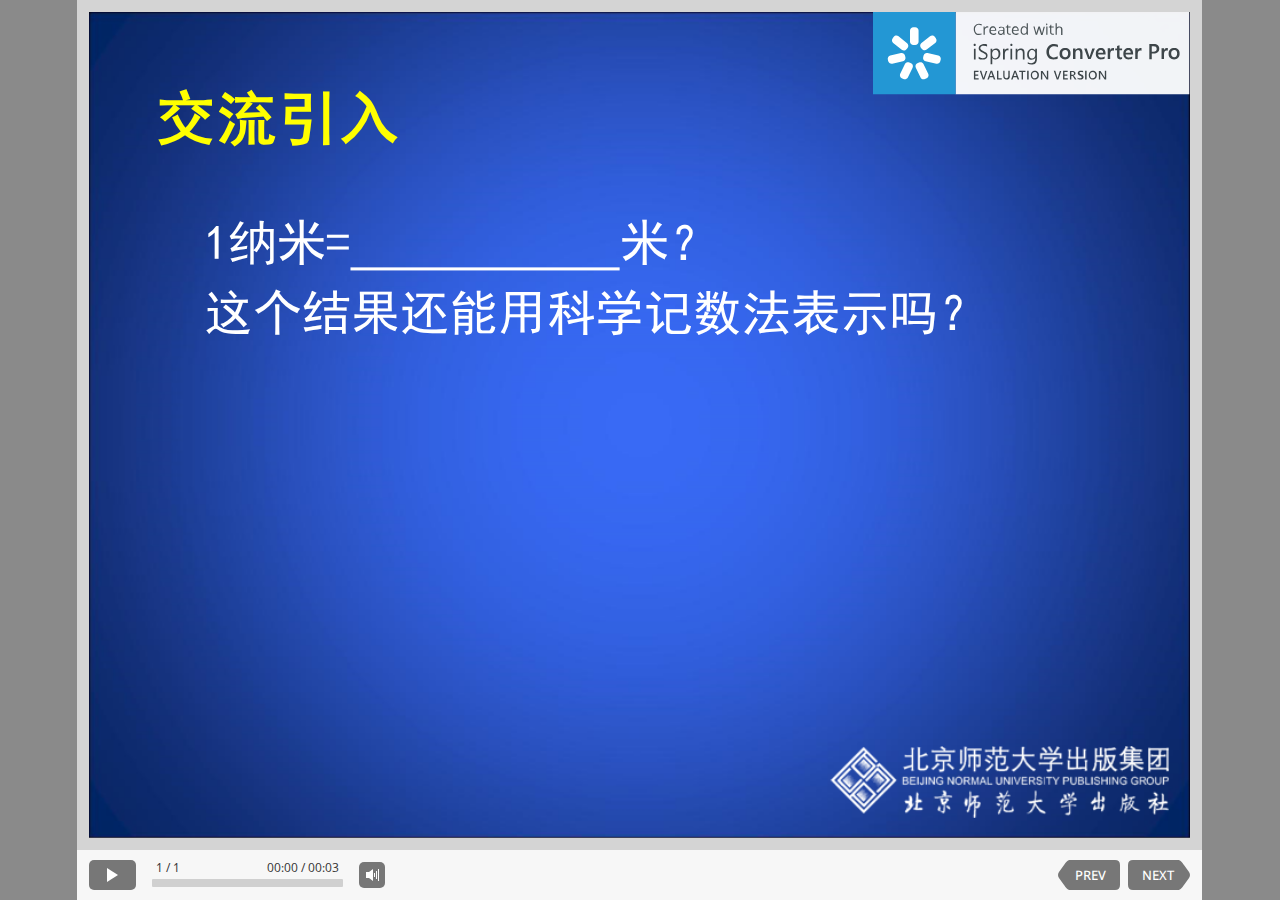
<file: ppt/index.html>
<!DOCTYPE html>
<!-- Created with iSpring --><!-- 744 614 --><!--version 8.5.1.18128 --><!--type html --><!--mainFolder ./ -->
<html style=background-color:#8a8a8a;>
    <head>
    <meta http-equiv="Content-Type" content="text/html;charset=utf-8"/>
    <meta name="viewport" content="initial-scale=1,maximum-scale=1"/>
    <meta name="format-detection" content="telephone=no"/>
    <meta name="apple-mobile-web-app-capable" content="yes"/>
    <meta name="apple-mobile-web-app-status-bar-style" content="black"/>
    <meta http-equiv="X-UA-Compatible" content="IE=edge"/>
    <meta name="msapplication-tap-highlight" content="no"/>
    <title>北师数学七下1.3同底数幂的除法（第2课时）课件</title>
    <link rel="apple-touch-icon-precomposed" href="data/apple-touch-icon.png"/>
    <link rel="shortcut icon" type="image/ico" href="data/favicon.ico"/>
    <style>
body {
	background-color: #8a8a8a;
}
#spr0_a3765cf {
	display: none;
}
</style>
    <style>
#playerView {
	position: relative;
	-webkit-tap-highlight-color: rgba(0,0,0,0);
	-webkit-user-select: none;
	-moz-user-select: none;
	-webkit-touch-callout: none;
	-webkit-user-drag: none;
}
#playerView * {
	position: absolute;
}
#preloader {
	width: 50px;
	height: 50px;
	position: absolute;
	top: 0;
	left: 0;
	bottom: 0;
	right: 0;
	margin: auto;
	border-radius: 10px;
	background-color: rgba(0, 0, 0, 0.5);
}
#preloader::after {
	content: '';
	position: absolute;
	background: url([data-uri]);
	background-size: cover;
	top: 0;
	left: 0;
	bottom: 0;
	right: 0;
	animation: preloader_spin 1s infinite linear;
	-webkit-animation: preloader_spin 1s infinite linear;
}
 @keyframes preloader_spin {
0% {
transform: rotate(0deg);
}
100% {
transform: rotate(360deg);
}
}
 @-webkit-keyframes preloader_spin {
0% {
-webkit-transform: rotate(0deg);
}
100% {
-webkit-transform: rotate(360deg);
}
}
</style>
    </head>
    <body>
<div id="preloader"></div>
<script src="data/player.js?5EF1E813"></script>
<div id="content"></div>
<div id="spr0_a3765cf"></div>
<script>
		if (!ispring.compatibility.performRedirectIfNeeded("data/html5-unsupported.html"))
		{
			(function(startup){
				function start(savedPresentationState)
				{
					var presInfo = "eNrlPP1vI8d1/wrBIEWLLnk7M/spf4En8SwhPOkiynJcyxB4y5XI3opUuRTlu8MBbdMCKZofEqSGm6JoUSBNgyJtUwQN3MRpfuh/Uvh8zk/5F/remze7s+RK8knn5pKaPu1y5s3M+543b4bzuDlurjUfx0IE4o6rWncCL2p5bnC7dVt2Oq31O6Fyb8e3RaSCJ02nOQfgp9/88OlH3/j0gx89/Zfvf/LR1z/56C9FWz391jef/vQDLPzPP332N3/2y+9+79Mff/Crj7/x7Ic/lJ/92399+uFPfvXxX8DLJz/7CXRz3lwLpes0R80134NnAt0m01naP50dqkC5vhAAdbporklXKKd5hkiO82Q6WRxGbb8tDkUkZPQKAKXNtcfNCf55gH/g63x2ljrNQXPtXaponp4CWE5fAURJGu5okOUpFdPbk/eeOBp6klegvcuhT6vQ6oq+5za0uAL69HJoJLMEPqoiEhCw5sRqz1kV2L8ceGEDR5fjnNehcTF0WoPHxdBHFej4Cuj7FejwcujFWQX6CioXQxuaFfhC6HkF79Ct5zaAN08qGoy2ljefQPkplg9MeVaMNUMtaT4hZX/cPGKdeGJGww4++en3Pv2PP3n68QdP//wfAY0tKJKBqxFqDgfzwcGtPBsPU9H+QxRdslyakESHxZAwuOuUuLy/NETjYHYwaYhnP/3xs3//8WsN+POrj//+YNb47Bff/eSjf372s+98+nd/+9kv/vqzr//82V/94Nk/fRtcyGf/+iNwG+AtPvuHHzz73k+ffutDanIwgX/lZyL++0PhtmJt8UAc8MRtu65ALtO7F8fFu1/zBrCu/s8LvTj0fPGc4ES2++Q9B13mY3Yw6Jjy01lwOFBh4Cco6vtQAe60LX1HSnCNoe96fhgGKgil43lhOwp9JxRQD2P40o/CKHaD90jg7wrHhY9wWlKqdgxtnZby2wHAVkBnFmgBuQqI1DCG4RKGMoraoe8LGcS+EohrJNpILnrf0A8j4Xiu21ZBHMEU4AWItFABIO/FQexF0pMiXkEaWojIi1XgS+UR9kHUhhfPNImiZexXmqy2sMgQ7jKnoxgZarFYRqEj4gh44cW+B9wJlIycQALDl/[base64]/043xKwO/R8I8p3Hz1jfdPssYineXj6eS1gya4woNmI50k0+F4cgwFb+3daUVQlM8Hk+Egm05SKJxMD5pvvH4weTVfHEPE2WhAJ5N8bZhA3Wg+P107uHVw6/RslrWns+ODW8Pk4FaapSfpZJ4f3ILJD6qbVruk0i6ZpYP5eJEm05OT6STXXUzyL1WazIZHdpvz8/P2udKgIo7jg1uuPLglZQvgWvnDyXzwfmu5C8D9oi4gLHIhCAfirAbPAbyWnw4SZNTpLM3T2SLlqvEQygBS8vd8/jBDsHQyuJ+lrfuD5MHxbHo2Ga5N0vOGCx/phg3fe4XhF+P0/Pb0fWhR1nHVQyw8fd/gUPl2Ph7OR1ACDYqyUTo+Hs2h0PeKMlsNxEHz9VdP0vmAFiRYy+ibMqF8BAEGr+1u3Hn91SRZe3s6e8Cg+B9WDe5Pz3AUBB0ma0fT2clg/vr4ZHCcEs9+H7j1KmqIqUKo+cPT1OpH9wScnJ7NiKsXqNgwORlT01v9+TjLtmiQZuPglu50PM/S1/VYxTsjja8FIQe3DInQLj3KbeLxu1CKeyXx2dVUoJibjQYiA6Xz9P05DJXnwARYWM3b+dx9PAUNAWzR4v1XjgDd1uwsS9fSRTqZDoevJNn4tFqCMGtfukP/vfKE+xGPP39TqeJwwyuayse62LvtQzxWFCsuVl0IgTpFsff4OjgCL4klr796bLPpmDTndDAfFVKmciwJC+41Glh21/ccdyR8tfC9Td/[base64]/[base64]/AxQTwROUFfVhg94ltFuRRsN+EsZPcnzIcM9wW7C4QXxrZ0BMkGlowIcrhljlbHX8XpVI4WilIy3LNAqM+3kK1w01kGog8UljmaeVIjKnHrFPEg1zTErITk0iin2l+JpqLzA/j65RhsmSV8fkZkW4T+7VboXcyiT5gIgkTp8DpukoiRY2SsN6DcNqUS8ChtQ0WJdrbEacXyHXNWu3o2E2zcWjPp+gvkEHotfSsELCaoFIEixZQZXwcqgg6QJVpMwFP1/YXaEgICQOOqIniicywSbsCYFM/IoslFhlqrs2immk3Vtjpr9kBjoBjX7ALjD3NxtgBiiN0gUw52ENMWviiXCDm05AI6DXQDrDo/9qCq5mwYcGs1UH0yteksD2ar1s6IqJ5OyTpSpYuKixxzGM6Aq4EiZL/Y7BCxppKjLx0UyNl8rcceYELhmCB/KD+ux+2FZRFixD1HJpYqCLfI5RE6YdIsC2tAOQwl2KCiL2Rj95IK2PEjlu1dBXZr+J/hfOmvgpnbwcpgbbicgyPPSEGZwGpZMhulcIyePp9wFtpkywouLZkwzrJxjh10twmWkpLVVgTScD6pvSUZ2YIScxDYSho6EBD5Dl2AlwAzz8q41/FksOJjHw0Que6XLJEPYzJlvygZNkLy9Z8U54RsiMckkbnsSSbtSKb96yehXGoup+cRehgPzFiS6g7gPom8eTaTK6JHzCdLiGIFoZGCxOPKRRMmTATxPKk4RRlxT/JTx1FFFMLlhhZCYupykwuwppcqMU6Jfwp3je4yuINrUcI49LseDrax5LrckqJOk6FKJPf7FkUiWCbLem5Npdq5lEhqfsY0fYrsWCkrTWviwADjgDRHUmzZvJ4zUTOBtZMkeZCqP0k+VOJwigEoeO3cGUN5fOstRxKakchCx8ueNL1eYJVzEJavPHk6wNzfRx/Eyi9inEHt45XUwLKvywloGocYRC0cYdaB+rVdSdyUubsD5UJsPOqp/[base64]/[base64]/TGBebXlmPNPI+HknAguZzZkYYGK6tkzexhzstHwc8IJoXNyOcZYkFRsZmX2Lo97iNk72Scr+2FvGQpCkDb2EcEr011zWIzdl/2mTimxD/OxAWuuMJEtSZLAz5vxjeZiL2aACXWdrMZR4uWRxlCPftIXmMzw+woT5sFs0YnunXCAuNXz6BaOgVj5uwYaNkHxkzPhJwm2xrao0522j6ZrQzdwE1or1tAuaF2mCgRyQYN6zZM5eAz0crLYb1EX4O8WeiAQa/[base64]/Tex6xshHNchHLnMPNqzw2nUQ8bJjCcddDAZ2gaR0GNwvQuEZyb1dkpUTMq8hmdXzzNUw5BsJzf03oBEyqLluef5KAtELWUeIlhRjM1ILoCLL0T+gaodNAauAVciCqgC3nL2kD34TLQ/[base64]/G7xVXlVWbyUfqlq2k/OsbCYqNKBwEw2KxEUaBA5Y8XrkQg4W+1X8XVnf9Y5gudWj/VBoJfNkg3OLyjp6E9SEBcrWUGW2P5bdnmdUV9mJlcQOL+yzNAVHlZ1VtnMRyhiHsNPLiVu3fZmX6Ui/2I4s074qL/[base64]/AsI/SPbU5nyi+bCs3rtn+kBhkC3eEiWySIGoO/[base64]/W7pOmSO0+rwrHSpbF+h6FJ+dU3j0xcJBv1ybwLpDVtgpGD6dMRJ6o5lfyKXi0XxUtjhDkQa0z0Kb3XRoXxAdEJNnZpvSclWUiEdxx5o+lCZ0sE67EzikI1EtPE/LVKPRK96uTWVNkl75GPAqOhBm9lP5pSV5X1XT0TJkMge0a6LsOnHBMMlsYEmO7En5iE5DpgpwCiBpBkiwxDW1waNXvF2XTOHWuBfipRI9mPMVb7oozqhh4g0tSytkS+uricZo1tQJf63O5VEAre66LuYNDq2wWl+1ICM93YE2x0akhAY9r09ije/xKIcIHM3YWyT85P0dHbuSb9HOx0uK7UNtlkFLeyfKw5HbKrwPH7YIGNJDyEw7HxAoHXdEuVGcA2/[base64]/WTSEHmIq9dlhzhMHnQLO6iUYyzs0Za5op6g8w6DgTkFaEoFPiem1xibrzmSrU51VMjhs3X10+ZwR6TShdcCrBT5YWZea3Wp7ei+YDbMG+9PXZwyu3opX9S7yLt6Ldi+e5q5lQF5l56J8kzeegNk44op/nkM4iBWEmyCnGSXWxG/Iz5oB5+QcEOPGhF4w3aQTKG10b77pT/L7ErVcQncc/lFk5W5Pzioa3oP3y14LsBug000IUJ0r1GXl2h355yF3bclT+gNHYclDzQ0bzA0hJ1hzy2aRQT4j6ZFKupawoiHfph472KSRQGiDsESfafAoaAk6+BPrYvjkQZx/aD6wApObQvlz+ZSFtqm1S/9fXqLpZxkfHAyarnvOkz5LLCRfKbEhpW3rxR33U9Qmvc/8BRWx8DEFZCRpDoSymV51kaMFqjNyFxNMdeCabXoKMj3QvQEfRBulES0uzxC88sWcfRmU9MkcTIz64ymRzJonmv5v5kLpfi4nQ/f9hi0H0xdoi9n99ydR599D/7bfF2h95RRiQg+zUQvGPHPalGCkOqGQRTulcXcwTMAZTOo9O0SKdZcpZEfVayMUZDTs3OqEHAl3al5RjqpzcNPk+k2GLOPDRZ94kpxxDijVC7vfabKhdrKNL+m2Xf50vjgNc6rwkoXgc6XUX3V5HgTijh4F4/LKG4X1ADb0HheCM5eeJ48r0J93C8jrfe1S532acn87Gk+N8mp3Nx3gRTzI9gSbTg1uz9GS6SFvng3k6OxnMHrxx+pq+HvZ3Fq/RBbFtuiBWXzUr3ZCvmn2iLyLS93LeuzNp0oWWzZ3TdNLoD+jqV0DiXb4C82gyd9vn0yO8Uskqmc+Pmu85zU5zTbTdIIq8MPAD6TvNDbw9ScYypssS8X6mJYBhFeCY7ogqkLl/JTZiBRvxYrGha5nMRVV0rexkLhmt/vhkMx2v4CRXcJIWTqAwPt1NqdERnktDD+yaoV1zERaKsfjlz779yc+/s4KFWsFC3RQLa3DvchZ4K4N7L3BwnwffG5+keWM7PW/sTk8GkxUs/BUs/CoWMaxvlb5hkJVDBMo1KAxWYIYrMMd0mZgnvYgvBC0EBYM84Au9HjfvVa6xzczLCd5UhrfKIiXZeIKX/y6MoEswJPv+wz4C5voCMr569tRAzJavzy36IXMvbqblukfmkl0a5HHz/tl8Pp2AL5nM08m8PcFbn5DBfGsQ3slYhQBPM6urPxokqdU8pP+Wqk1bP8QP3rA7PTkdTB72psfTdnnbVqX70cPTdAYMeoClbhyud7FhNs7nW/P0pNpvN8LPSjXe+pWn1G3QxY8NkQ3up1nRg74YbrXe6qLAbAlkMc7Hcw3SEfjBS7sHx+kSYVEHP1Q3gVZLVIf4KSrxpiosVhI/WJwNHqazpUYbHn6wdnp6dnoRH09n02MkYqm+YEhRn00HeNcc9ezix65EBLCDCpUGTcJjA69gnqJqjQqlO7HUuXpnN13Px0qfY6Oefbkyv00M7NS8FNq/KNWZLu/De/yag/l8kIzoejvADmfEdLY3nWY5mn9mm4lu+4SuggZTvX24vnP3Xmf7ncPezps7h7e33gSy1rWONlBJf1cGwfvCD34P+l2G7t/t9HpL8A1q4LsF/Pbe7k7vEBp1e4fb3a/tATw9aqp33trrbW13cQ7ktxqge7vdfZww8aGr39rd7W7vHfZ7Wxvdw63+4fbOHuHZ6+51wdE135meNUaDRdqYT+n+usZ8lDaAVeNZ2iCHhBVo7OPJWar73Ni529naPtzt9vd2t9b3tna20f1PZ7OHDrUenM1H0xn0mjeG4xyvzhtS16BFVE+37k3mAwxbGvD/fDQGSPDb40nbjPD2dm+ns3HYuXfv8G633++8iYTvFShCg0ov5+P5COqG6dSBns4nqLSNo1maNsY7/cbg9DQbJxpy3KewqXEPNJcH2+28vbX95uHezk6vf9jd3jAlMGJ3MmxszAaIei3wbqff3UW42SAHj3ERyKFWBYJqdLKsDnBz683NHvzbow43x8ejDK8ArO/1Xhd5fi+d6EqQcHcXVKDff3tnd4PwhoaNQeMUIsvz6WxYka7NOd1+a3t9B/Rkfc/uYw9BTXtg+HiSgIzTZK7b9Dpvba9vHt7e24bX212krzc4mySjSjXoSb0MbYmdAVdsubAWcKPD2ztfA7VF09hZrdj5ClrEV1Yr3un2Ub3hL1Vtd/a33uygsqIVGN0tTCAZoCpmDxuDJAHHhjxajKdnOZQguqDBZAx5u663fverb4EItjq9iwxKNwYW0rfj8QKiWGAr+G7dHxjsencD5fvVt7b+4PBOZ6vX3TgEgYMlHO5px4AdnwweNibTeWMwXAwmSdq4nyYD5N5DqBuOh1SHMqNh/uhs/KgxmLMZf5ldwPZG92tfrh+24hvqRj/LYeg5zHGn86tGQPIZy4sHQ227eKTPQ8hlw/TXu9ud3a2dF8TOfHxylmkn8jmZWiDw3Iy9cqzPRfdzsPh6A/[base64]/PO0vXruJgv9vZhVlkvbO9TjPMOupfVqkDDUH8e3v9Yh4CVTkZzJMReNwjCmxteB0obXTvdKCNQbSfDmbJ6H/++PsV0OV+dXGDi9dqYHG+A6vrlm3e3Z7O0/w9DbvXub1UTd/KSg7tiupKqLe3BUJ6MVHXQLuZkylGxW3TPYia2dPZ2+usb94Fbehr4dPdvvkq4N3O7lfAqCgqAci7FFw3dHS9AqyJRfnM6/qyItyzOa+Bl0A+l/dAZPa27h12NjYoFEe9gfjvgXZhQwiLeJ3ZyCAmr7ZZ3+xsg5UuN0uH43l9u91ut4jBMWTVcWNPL5oKhSLfZIwDNFZ/t/R1YVxVr/MOUAfhGNoj8Et7jzLAKxo9V4hX32s17Ct6vjTwq++pjKfM6qCwmRe3LrhyaDKQmw68ZBpPnvwv0JuFPQ==";
					PresentationPlayer.start(presInfo, "content", "playerView", onPlayerInit, savedPresentationState);
					function onPlayerInit(player)
					{
						(player);
						
						var preloader = document.getElementById("preloader");
						preloader.parentNode.removeChild(preloader);
					}
				}
		
				if (startup)
					startup(start);
				else
					start();
			})();
		};
    </script>
</body>
</html>
</file>
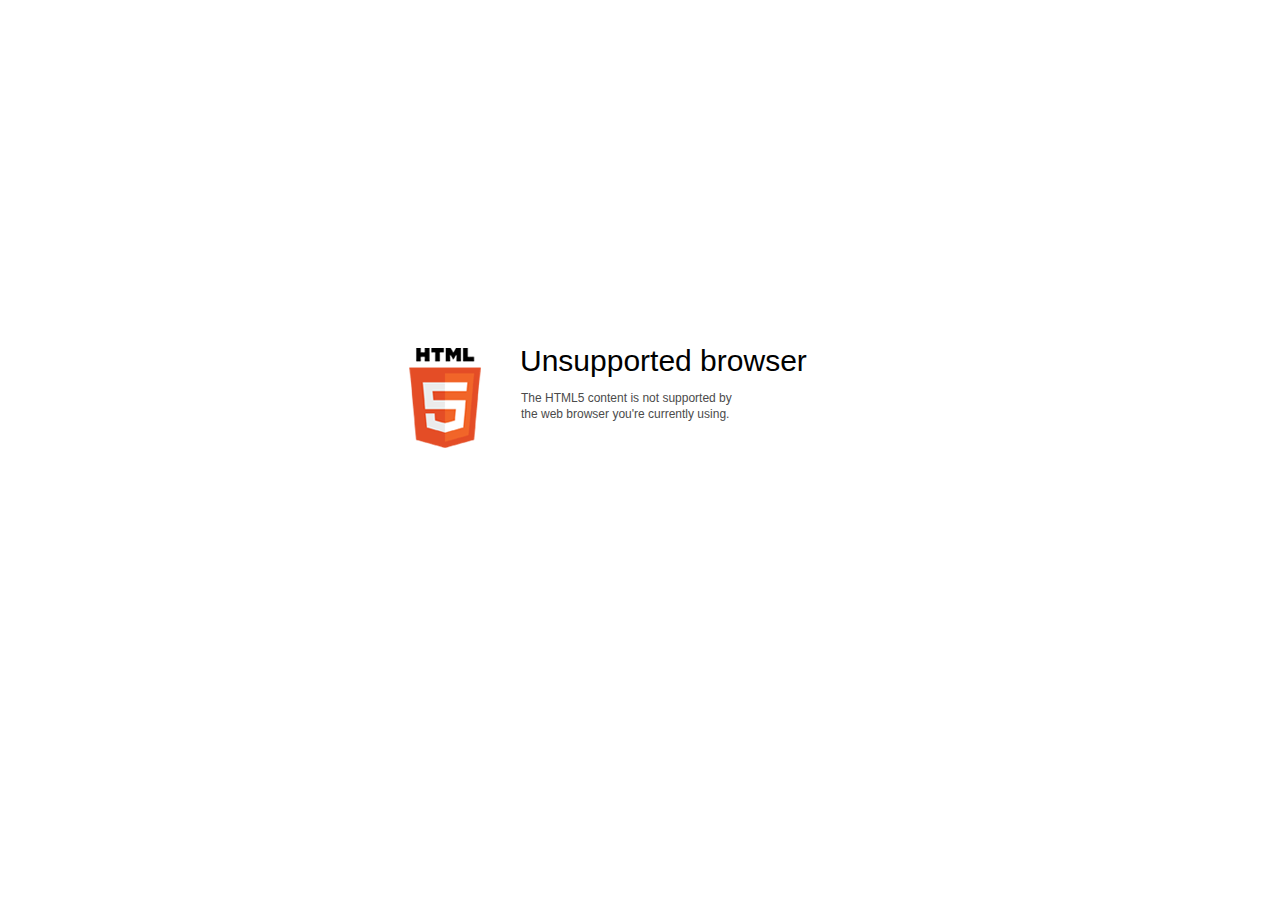
<file: ppt/data/html5-unsupported.html>
﻿<html>
<head>
    <meta http-equiv="Content-Type" content="text/html;charset=utf-8"/>
    <meta name="viewport" content="width=device-width,initial-scale=1,maximum-scale=1">
    <meta name="format-detection" content="telephone=no">
    <meta name="apple-mobile-web-app-capable" content="yes">
    <meta name="apple-mobile-web-app-status-bar-style" content="black">
    <meta http-equiv="X-UA-Compatible" content="IE=edge">
    <meta name="msapplication-tap-highlight" content="no" />
    <title>Update your Web browser</title>
    <style>
        body {
            background: #fff;
        }

        .container {
            background: url(html5.png) no-repeat;
            position: absolute;
            width: 405px;
            height: 100px;

            top: 50%;
            margin-top: -102px;
            left: 50%;
            margin-left: -231px;
        }

        .title {
            left: 111px;
            width: 290px;
            height: 20px;
            font-family: Arial;
            font-size: 30px;
            color: #000;
            position: absolute;
            line-height: 28px;
            top: -1px;
        }
        
        .message {
            font-family: Arial;
            font-size: 12px;
            color: #4b4b4b;
            line-height: 16px;
            padding-top: 15px;
            padding-left: 1px;
        }
    </style>
</head>
<body>
<div class="container" id="container">
    <div class="title">Unsupported browser
        <div class="message">The HTML5 content is not supported by<br>the web browser you're currently using.</div>
    </div>
</div>
</div>
</body>
</html>
</file>
